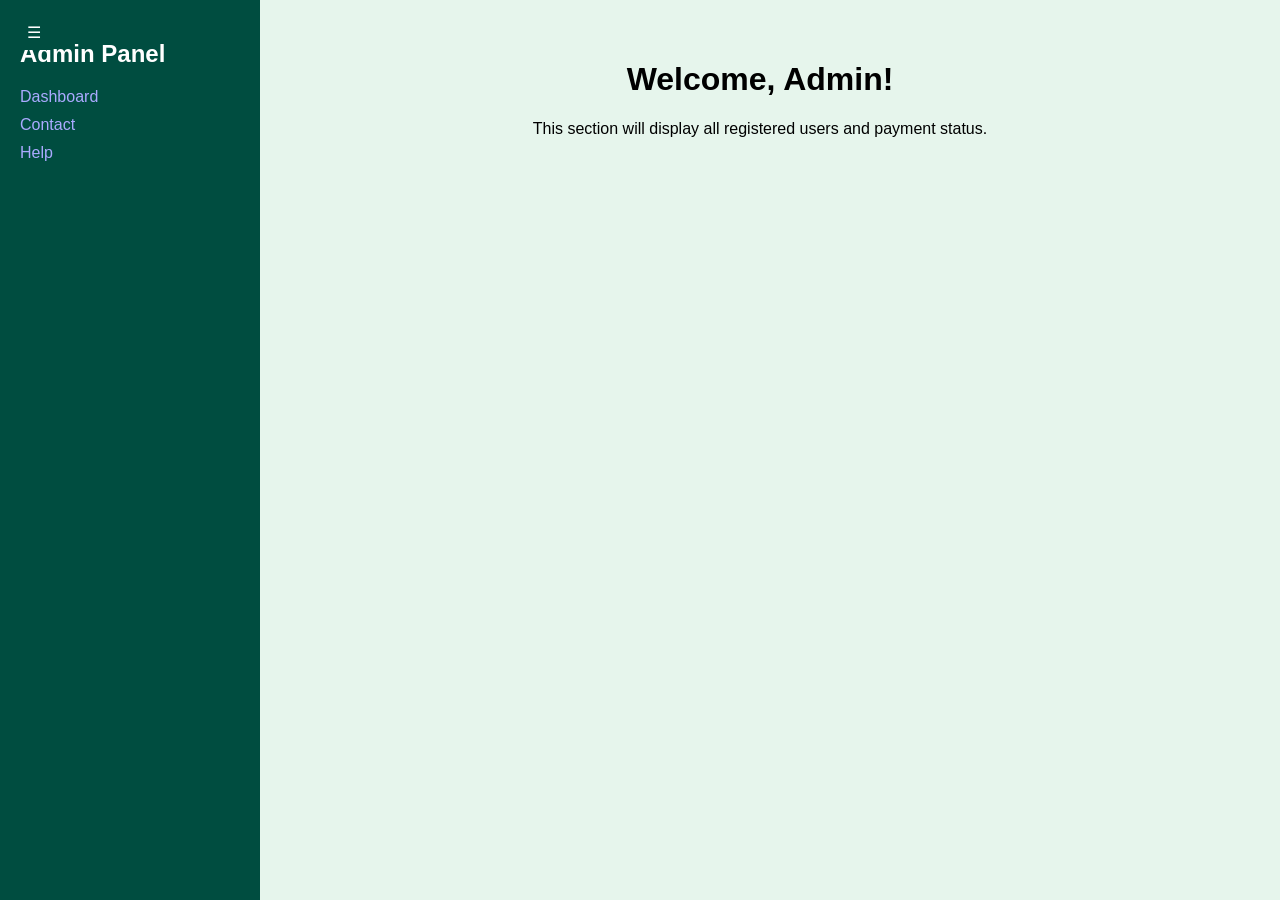
<file: admin.html>
<!DOCTYPE html>
<html>
<head>
  <title>Admin Panel</title>
  <style>
    body {
      font-family: 'Roboto', sans-serif;
      background: #e6f5ec;
      margin: 0;
    }
    .sidebar {
      background-color: #004d40;
      color: white;
      padding: 20px;
      height: 100vh;
      width: 220px;
      position: fixed;
      top: 0;
      left: 0;
      transition: left 0.3s ease;
    }
    .sidebar a {
      color: #aaf;
      display: block;
      margin: 10px 0;
      text-decoration: none;
    }
    .main {
      margin-left: 240px;
      padding: 40px;
      transition: margin-left 0.3s ease;
      text-align: center;
    }
    .toggle-btn {
      position: fixed;
      top: 15px;
      left: 15px;
      background-color: #004d40;
      color: white;
      padding: 8px 12px;
      cursor: pointer;
      z-index: 999;
    }
    .collapsed .sidebar {
      left: -240px;
    }
    .collapsed .main {
      margin-left: 0;
    }
  </style>
</head>
<body>
  <div class="toggle-btn" onclick="toggleSidebar()">☰</div>

  <div class="sidebar">
    <h2>Admin Panel</h2>
    <a href="index.html">Dashboard</a>
    <a href="contact.html">Contact</a>
    <a href="help.html">Help</a>
  </div>

  <div class="main">
    <h1>Welcome, Admin!</h1>
    <p>This section will display all registered users and payment status.</p>
  </div>

  <script>
    function toggleSidebar() {
      document.body.classList.toggle('collapsed');
    }
  </script>
</body>
</html>
</file>
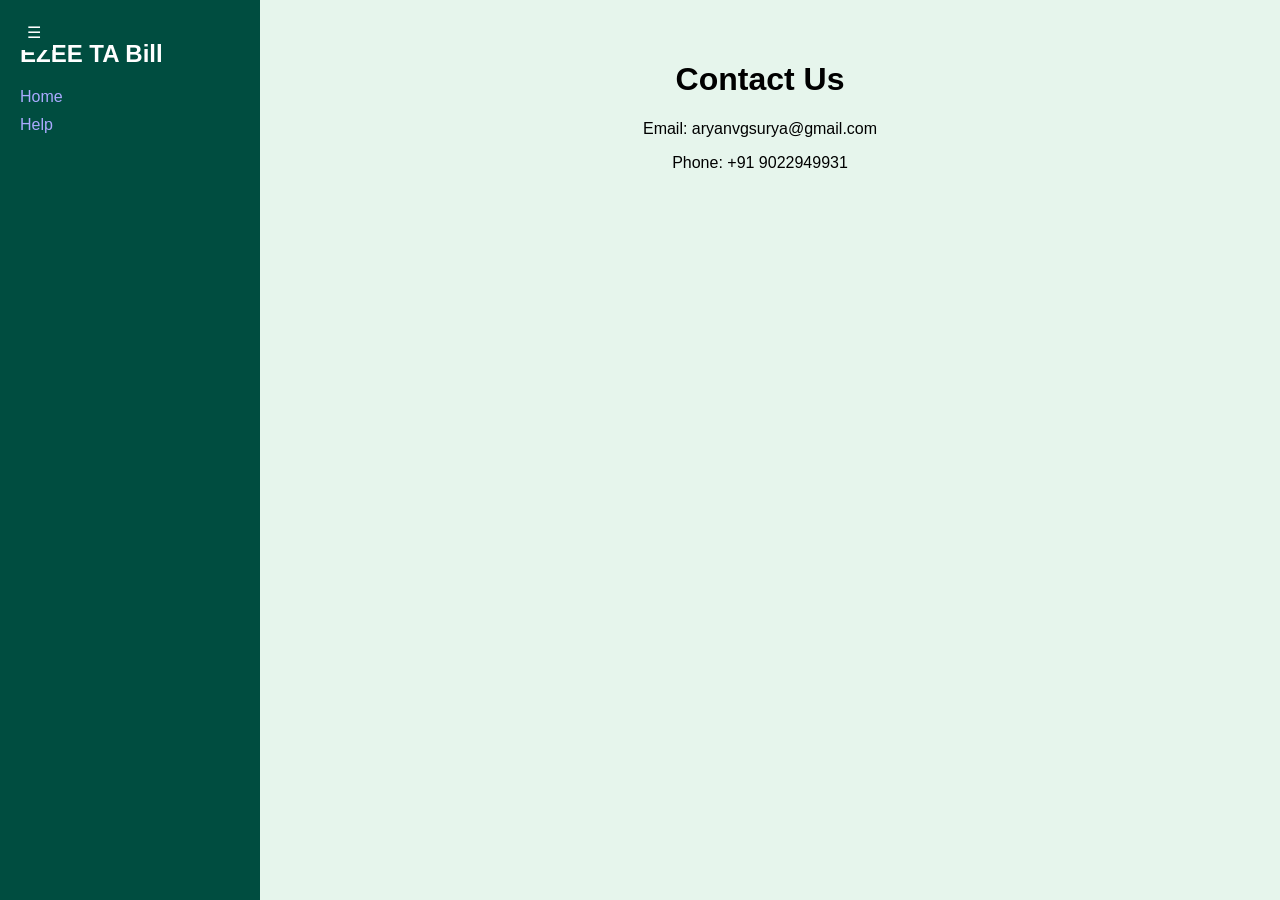
<file: contact.html>
<!DOCTYPE html>
<html>
<head>
  <title>Contact Us</title>
  <style>
    body {
      font-family: 'Roboto', sans-serif;
      background: #e6f5ec;
      margin: 0;
    }
    .sidebar {
      background-color: #004d40;
      color: white;
      padding: 20px;
      height: 100vh;
      width: 220px;
      position: fixed;
      top: 0;
      left: 0;
      transition: left 0.3s ease;
    }
    .sidebar a {
      color: #aaf;
      display: block;
      margin: 10px 0;
      text-decoration: none;
    }
    .main {
      margin-left: 240px;
      padding: 40px;
      transition: margin-left 0.3s ease;
      text-align: center;
    }
    .toggle-btn {
      position: fixed;
      top: 15px;
      left: 15px;
      background-color: #004d40;
      color: white;
      padding: 8px 12px;
      cursor: pointer;
      z-index: 999;
    }
    .collapsed .sidebar {
      left: -240px;
    }
    .collapsed .main {
      margin-left: 0;
    }
  </style>
</head>
<body>
  <div class="toggle-btn" onclick="toggleSidebar()">☰</div>

  <div class="sidebar">
    <h2>EZEE TA Bill</h2>
    <a href="index.html">Home</a>
    <a href="help.html">Help</a>
  </div>

  <div class="main">
    <h1>Contact Us</h1>
    <p>Email: aryanvgsurya@gmail.com</p>
    <p>Phone: +91 9022949931</p>
  </div>

  <script>
    function toggleSidebar() {
      document.body.classList.toggle('collapsed');
    }
  </script>
</body>
</html>
</file>
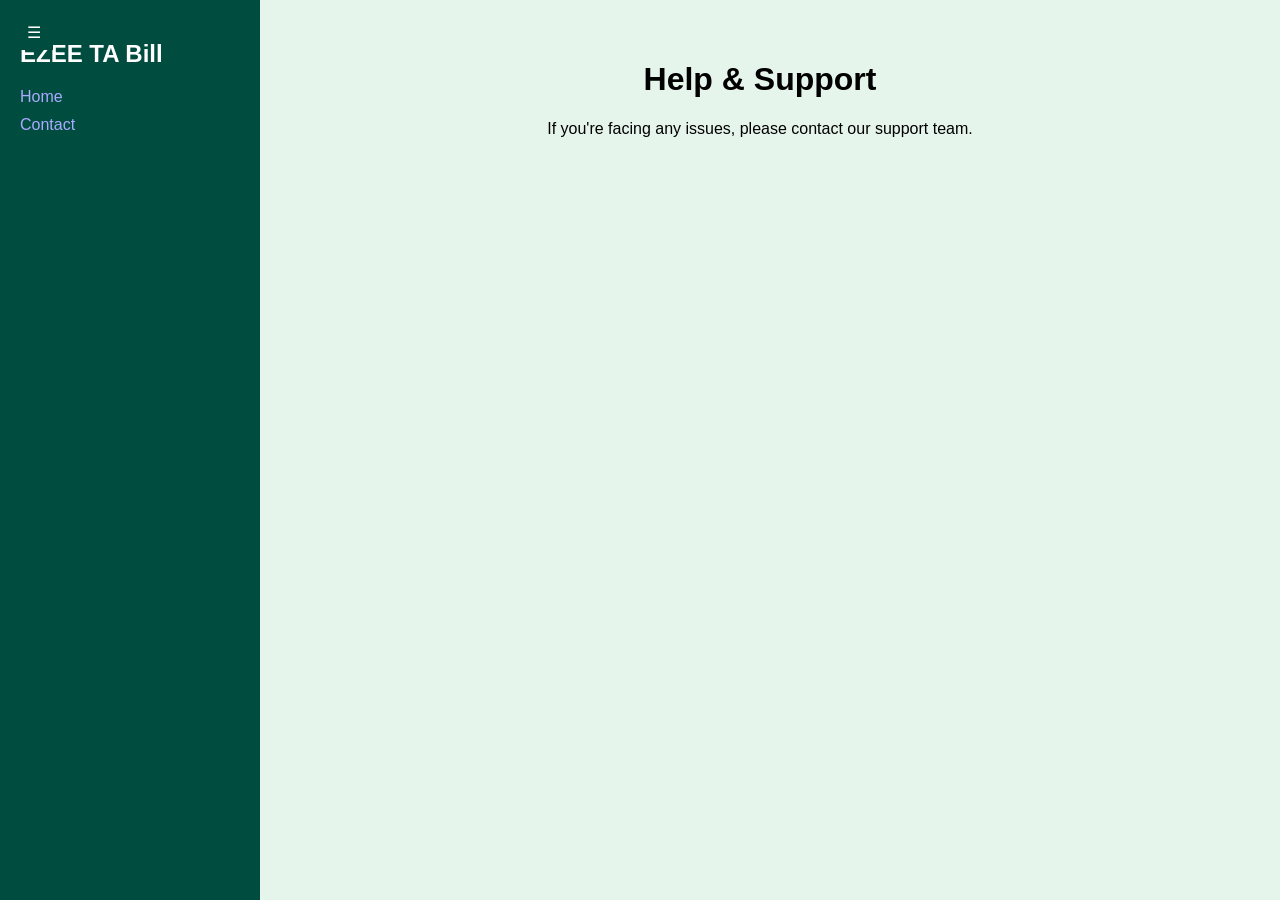
<file: help.html>
<!DOCTYPE html>
<html>
<head>
  <title>Help & Support</title>
  <style>
    body {
      font-family: 'Roboto', sans-serif;
      background: #e6f5ec;
      margin: 0;
    }
    .sidebar {
      background-color: #004d40;
      color: white;
      padding: 20px;
      height: 100vh;
      width: 220px;
      position: fixed;
      top: 0;
      left: 0;
      transition: left 0.3s ease;
    }
    .sidebar a {
      color: #aaf;
      display: block;
      margin: 10px 0;
      text-decoration: none;
    }
    .main {
      margin-left: 240px;
      padding: 40px;
      transition: margin-left 0.3s ease;
      text-align: center;
    }
    .toggle-btn {
      position: fixed;
      top: 15px;
      left: 15px;
      background-color: #004d40;
      color: white;
      padding: 8px 12px;
      cursor: pointer;
      z-index: 999;
    }
    .collapsed .sidebar {
      left: -240px;
    }
    .collapsed .main {
      margin-left: 0;
    }
  </style>
</head>
<body>
  <div class="toggle-btn" onclick="toggleSidebar()">☰</div>

  <div class="sidebar">
    <h2>EZEE TA Bill</h2>
    <a href="index.html">Home</a>
    <a href="contact.html">Contact</a>
  </div>

  <div class="main">
    <h1>Help & Support</h1>
    <p>If you're facing any issues, please contact our support team.</p>
  </div>

  <script>
    function toggleSidebar() {
      document.body.classList.toggle('collapsed');
    }
  </script>
</body>
</html>
</file>
